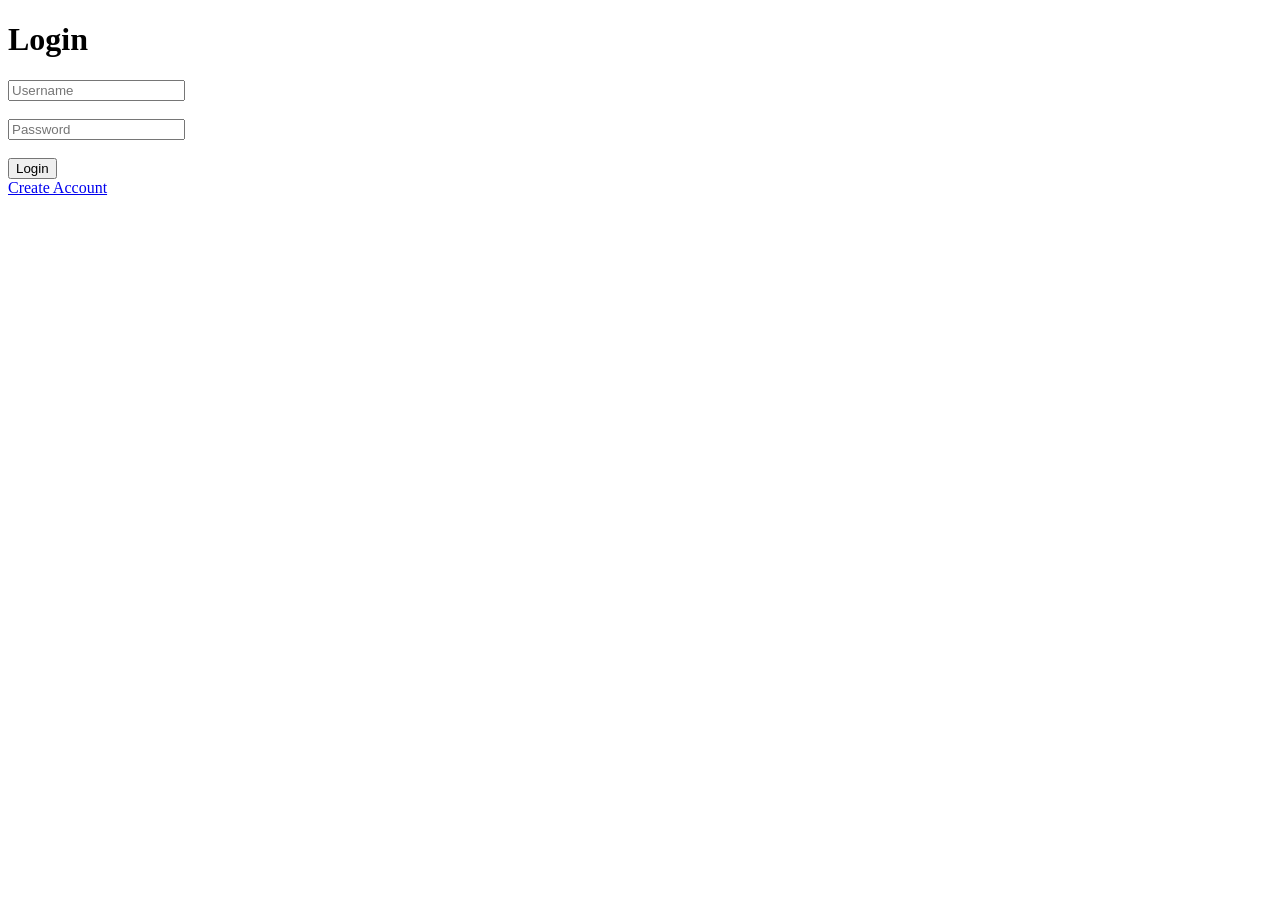
<file: RealTimeChatApp/templates/login.html>
<!DOCTYPE html>
<html>
<head>
<title>Login</title>
</head>
<body>

<h1>Login</h1>

<form method="POST">

<input type="text" name="username" placeholder="Username" required>

<br><br>

<input type="password" name="password" placeholder="Password" required>

<br><br>

<button type="submit">Login</button>

</form>

<a href="/register">Create Account</a>

</body>
</html>
</file>
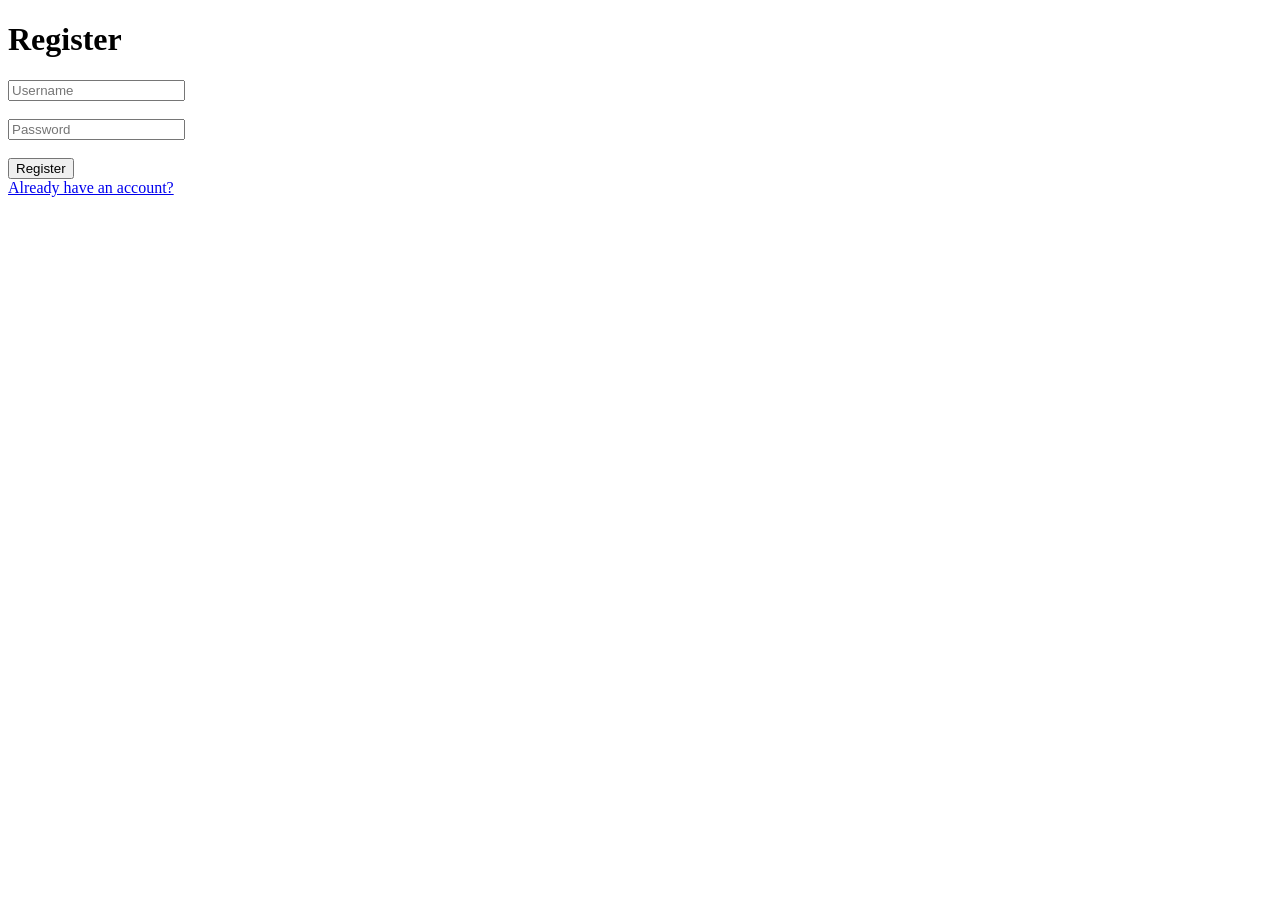
<file: RealTimeChatApp/templates/register.html>
<!DOCTYPE html>
<html>
<head>
<title>Register</title>
</head>
<body>

<h1>Register</h1>

<form method="POST">

<input type="text" name="username" placeholder="Username" required>

<br><br>

<input type="password" name="password" placeholder="Password" required>

<br><br>

<button type="submit">Register</button>

</form>

<a href="/login">Already have an account?</a>

</body>
</html>
</file>
